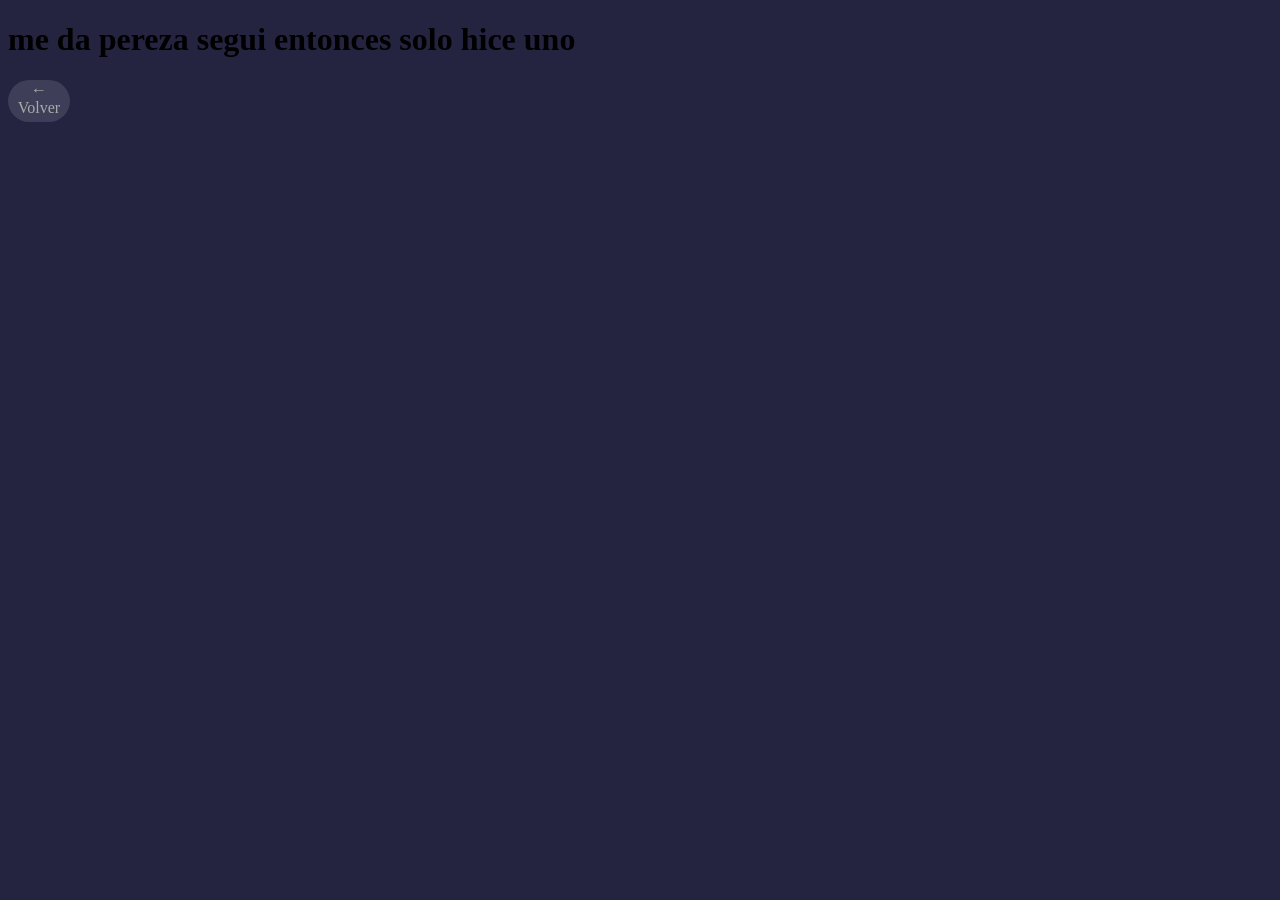
<file: Reseña/Next.html>
<!DOCTYPE html>
<html lang="es">
<head>
    <meta charset="UTF-8">
    <meta name="viewport" content="width=device-width, initial-scale=1.0">
    <title>Next</title>
</head>
<body>
    <h1>me da pereza segui entonces solo hice uno </h1>
        <a href="/Proyecto/index.html" class="back">← Volver</a>
</body>
</html>


<style>
    body {
    background-color:#242441 ;
    transition: all 0.5s ease;
    }

    .back {
    all: unset;
    display: inline-block;
    width: 60px;
    height: 40px;
    padding: 1px;
    border-radius: 24px;
    background: rgba(255, 255, 255, 0.12);
    backdrop-filter: blur(1px);
    color: #aaa;
    transition: transform 0.2s ease;
    text-align: center;
    cursor: pointer;
    }

</style>
</file>
